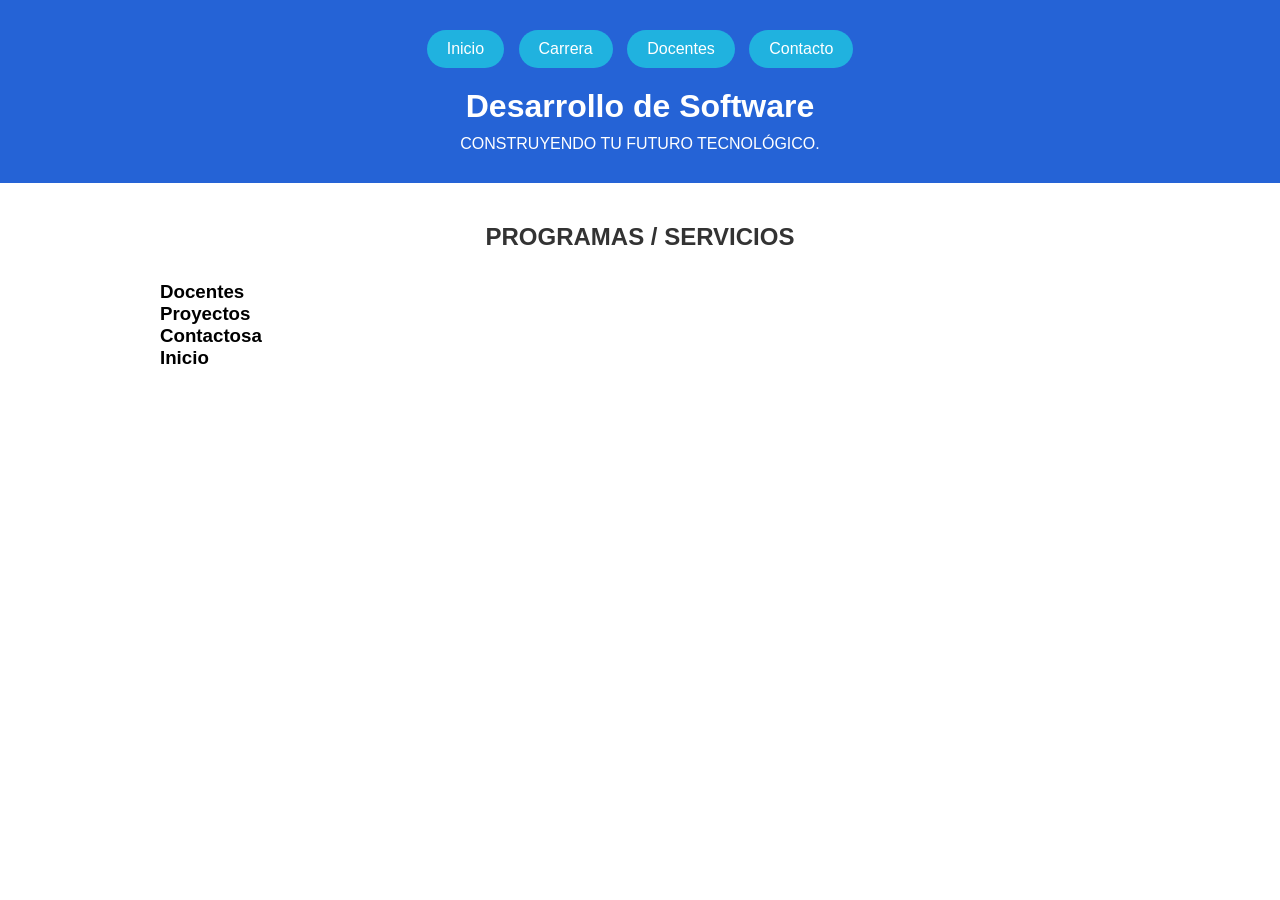
<file: Practica/identidadvisual.html>
<!DOCTYPE html>
<html lang="es">
<head>
    <meta charset="UTF-8">
    <title>Desarrollo de Software</title>
    <link rel="stylesheet" href="estilos.css">
</head>
<body>
    <main>
        <header>

            <nav class="menu">
                <a href="#">Inicio</a>
                <a href="#">Carrera</a>
                <a href="#">Docentes</a>
                <a href="#">Contacto</a>
            </nav>

            <h1>Desarrollo de Software</h1>
            <p>CONSTRUYENDO TU FUTURO TECNOL&Oacute;GICO.</p>
        
        </header>
    
        <main id="principal">

            <h2>PROGRAMAS / SERVICIOS</h2>

            <section> <h3>Docentes</h3>
            </section>
            <section> <h3>Proyectos</h3>
            </section>
            <section> <h3>Contactosa</h3> 
            </section>
            <section> <h3>Inicio</h3>
            </section>

        </main>

    </main>
</body>
</html>
</file>
<file: Practica/estilos.css>
/* Restablecimiento básico para eliminar márgenes por defecto */
* {
    margin: 0;
    padding: 0;
    box-sizing: border-box;
    font-family: Arial, sans-serif;
}

/* Encabezado */
header {
    background-color: #2563d6;
    color: white;
    text-align: center;
    padding: 30px 20px;
}

/* Menú de navegación */
header nav.menu {
    margin-bottom: 20px;
}

/* Enlaces del menú */
header nav.menu a {
    color: white;
    text-decoration: none;
    background-color: #20b2df;
    border-radius: 20px;
    padding: 10px 20px;
    margin: 0 5px;
    display: inline-block;
    transition: background-color 0.3s; /* Suaviza el cambio de color al usar :hover */
}

/* Efecto :hover en los enlaces del menú */
header nav.menu a:hover {
    background-color: #1a8ab0; /* Cambia a un azul más oscuro al pasar el ratón */
}

/* Encabezado principal del header */
header h1 {
    margin-bottom: 10px;
}

/* Contenido Principal */
#principal {
    padding: 40px 20px;
    max-width: 1000px;
    margin: 0 auto; /* Centra el contenido en pantallas grandes */
}

#principal h2 {
    text-align: center;
    margin-bottom: 30px;
    color: #333;
}

/* Contenedor de las secciones en formato de tarjetas */
.tarjetas {
    display: flex;
    gap: 50px;
    flex-wrap: wrap;
    justify-content: center; /* Alinea las tarjetas en el centro */
}

.contact {
    text-align: left;
    margin-top: 40px;
    background-color: #6ccddf;

}

/* Estilo para cada tarjeta/sección */
.tarjeta {
    background-color: #f4f6f8;
    border: 1px solid #dddddd;
    border-radius: 401px;
    padding: 20px;
    width: 500px;
    text-align: center;
    transition: transform 0.3s, box-shadow 0.3;
}

/* Efecto :hover en las tarjetas */
.tarjeta:hover {
    transform: translateY(-5px); /* Eleva levemente la tarjeta al pasar el ratón */
    box-shadow: 0 4px 12px rgba(0, 0, 0, 0.15); /* Agrega sombra alrededor */
}

/* Pie de página */
footer {
    text-align: center;
    padding: 20px;
    background-color: #edf1f7;
    color: rgb(0, 0, 0);
    margin-top: 40px;
}
</file>
